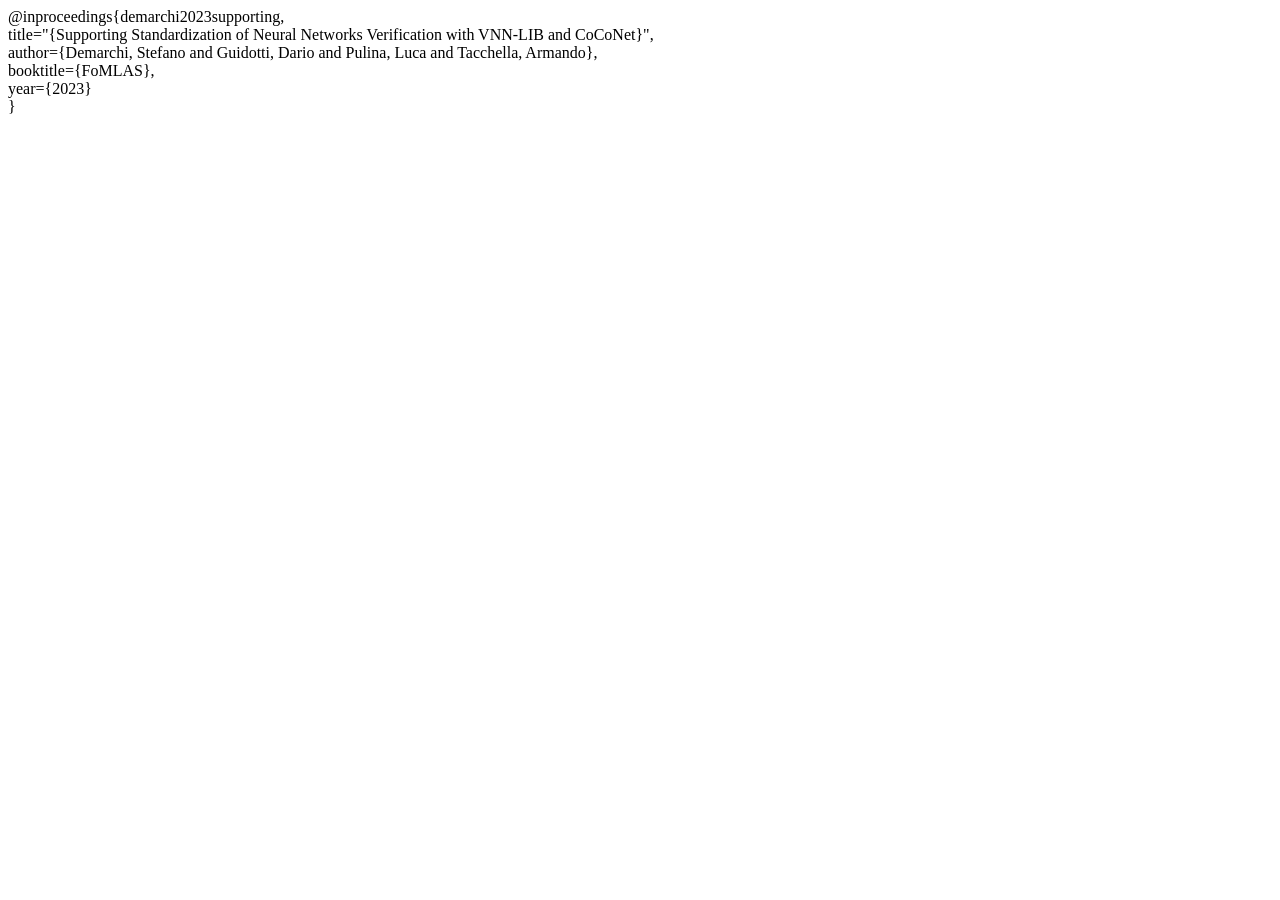
<file: vnnlib.github.io-master/bibtex.html>
<!DOCTYPE html>
<html lang="en">

<head>
    <meta charset="utf-8">
    <meta name="viewport" content="width=device-width, initial-scale=1, shrink-to-fit=no">
    <meta name="msvalidate.01" content="8A044F6B24E3A19810D766CAE2ACA17A" />
    <meta name="description" content="VNN-LIB is an international standard for the verification of Neural Networks.">
    <meta name="author" content="Stefano Demarchi">
    <meta name="keywords" content="VNNLIB, VNNCOMP, NeVer, NeVer 2, NeVerTools, CoCoNet, Neural Networks Verification">
    <meta name="msapplication-TileColor" content="#da532c">
    <meta name="msapplication-config" content="./assets/img/favicons/browserconfig.xml">
    <meta name="theme-color" content="#ffffff">
    <title>VNN-LIB</title>
</head>

<body>
    @inproceedings{demarchi2023supporting,<br/>
        title="{Supporting Standardization of Neural Networks Verification with VNN-LIB and CoCoNet}",<br/>
        author={Demarchi, Stefano and Guidotti, Dario and Pulina, Luca and Tacchella, Armando},<br/>
        booktitle={FoMLAS},<br/>
        year={2023}<br/>
    }
</body>

</html>
</file>
